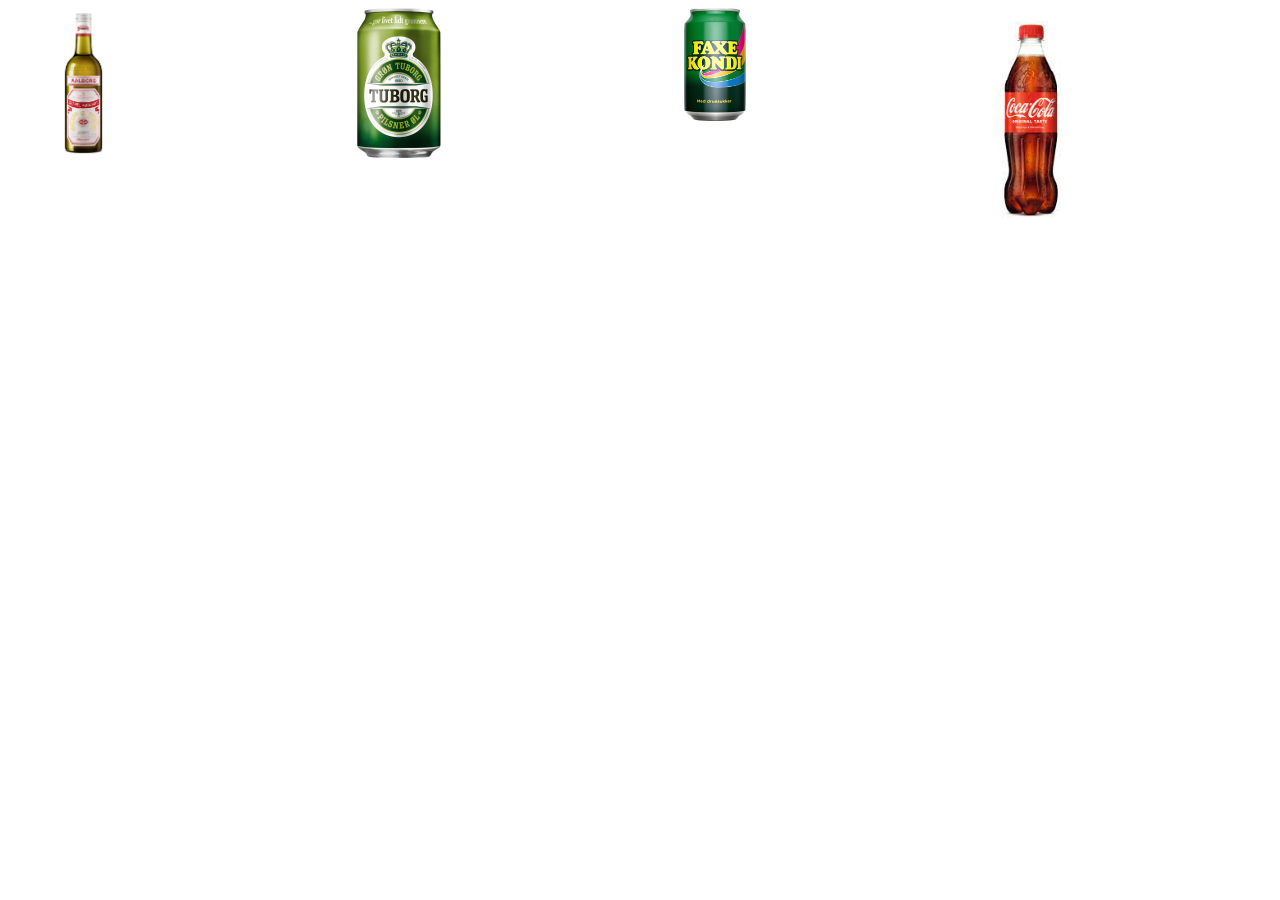
<file: oevelse_1/index.html>
<!DOCTYPE html>
<html lang="en">
  <head>
    <meta charset="UTF-8" />
    <meta http-equiv="X-UA-Compatible" content="IE=edge" />
    <meta name="viewport" content="width=device-width, initial-scale=1.0" />
    <title>1</title>
    <link rel="stylesheet" href="style.css" />
  </head>
  <body>
    <img class="snaps" src="billeder/snaps.webp" alt="snaps" />
    <img class="oel" src="billeder/oel.webp" alt="bajer" />

    <img class="faxe" src="billeder/soda_1.jpg" alt="faxe" />
    <img class="cola" src="billeder/soda_2.jpg" alt="cocacola" />

    <script src="script.js"></script>
  </body>
</html>
</file>
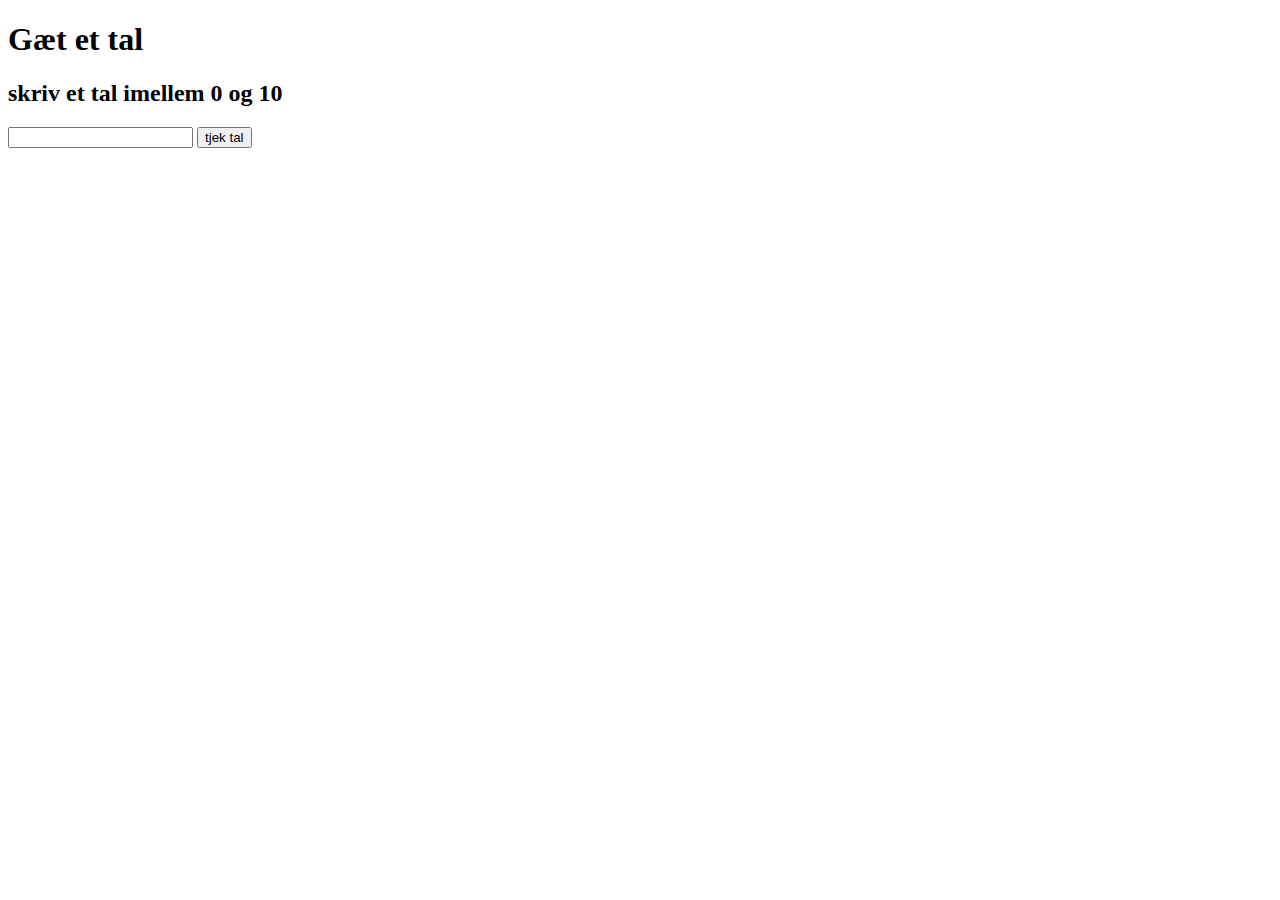
<file: oevelse_3/index.html>
<!DOCTYPE html>
<html lang="en">
  <head>
    <meta charset="UTF-8" />
    <meta http-equiv="X-UA-Compatible" content="IE=edge" />
    <meta name="viewport" content="width=device-width, initial-scale=1.0" />
    <title>3</title>
  </head>
  <body>
    <h1>Gæt et tal</h1>
    <h2>skriv et tal imellem 0 og 10</h2>
    <input type="number" id="tal" />

    <button class="checker">tjek tal</button>

    <script src="script.js"></script>
  </body>
</html>
</file>
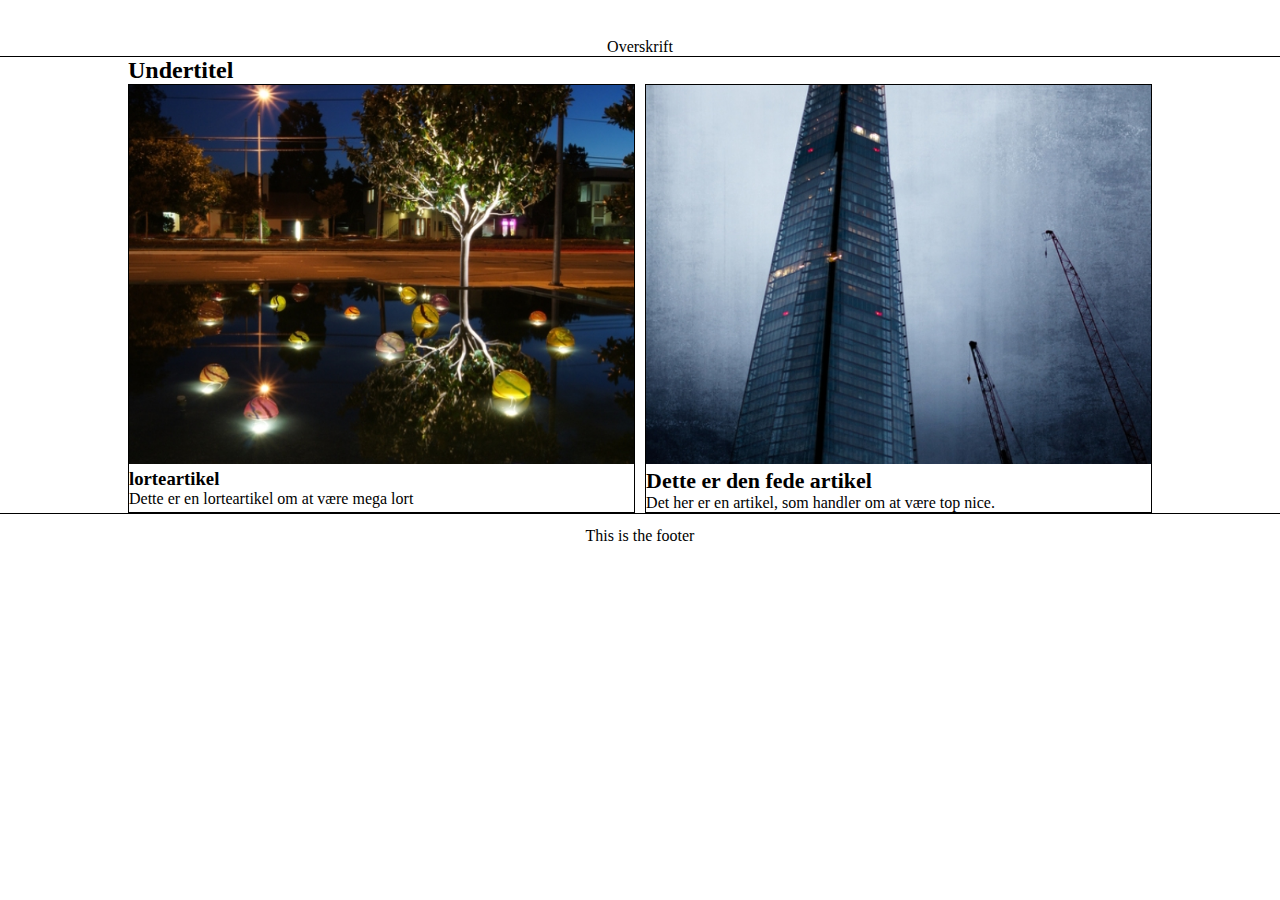
<file: tirsdag/oevelse-2b/02-select.html>
<!DOCTYPE html>
<html lang="en">
  <head>
    <meta charset="UTF-8" />
    <meta http-equiv="X-UA-Compatible" content="IE=edge" />
    <meta name="viewport" content="width=device-width, initial-scale=1.0" />
    <title>Document</title>
    <link rel="stylesheet" href="style.css" />
  </head>
  <body>
    <header>
      <h1>Titel</h1>
    </header>

    <main>
      <h2>Undertitel</h2>
      <section>
        <article>
          <img src="billeder/pic_1.jpg" />
          <h3>Article 1</h3>
          <p>Lorem ipsum dolor sit amet consectetur adipisicing elit. Labore iure at, corporis numquam rerum rem nulla quos qui, repudiandae delectus suscipit fugit animi officia illo eveniet consequuntur alias quod praesentium.</p>
        </article>

        <article>
          <img src="billeder/pic_2.jpg" />
          <h3>Article 2</h3>
          <p>Lorem ipsum dolor sit amet consectetur adipisicing elit. Labore iure at, corporis numquam rerum rem nulla quos qui, repudiandae delectus suscipit fugit animi officia illo eveniet consequuntur alias quod praesentium.</p>
        </article>
      </section>
    </main>

    <footer>This is the footer</footer>

    <script src="script.js"></script>
  </body>
</html>
</file>
<file: oevelse_1/style.css>
img {
  max-width: 150px;
}

body {
  display: grid;
  grid-template-columns: 1fr 1fr 1fr 1fr;
}
</file>
<file: tirsdag/oevelse-2b/style.css>
* {
  margin: 0;
}

img {
  width: 100%;
}

header {
  display: flex;
  justify-content: center;
  border-bottom: solid black 1px;
  margin-top: 3%;
}
main > h2 {
  margin: 0 10%;
  display: block;
}

section {
  display: grid;
  place-content: center;

  margin: 0 10%;
  grid-template-columns: repeat(auto-fit, minmax(280px, 1fr));

  gap: 1%;
  overflow: hidden;
}

article {
  border: solid black 1px;
}

footer {
  display: flex;
  justify-content: center;

  border-top: solid black 1px;
  padding: 1% 0;
}
</file>
